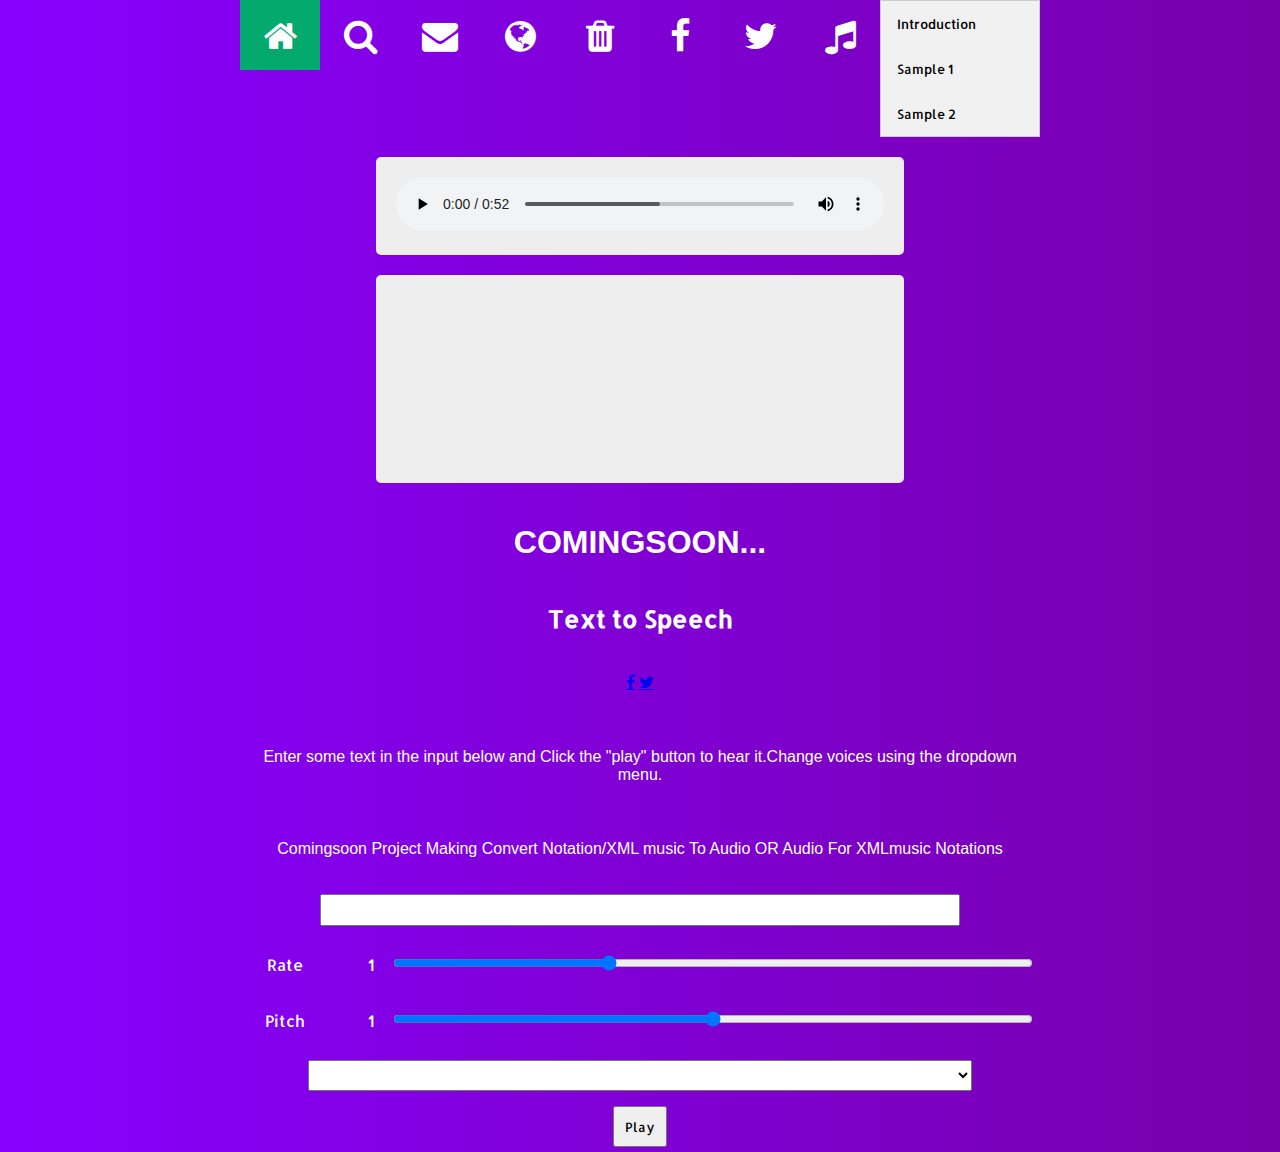
<file: index.html>
<!DOCTYPE html>
<html>
  <head>
    <meta charset="utf-8">
    <meta http-equiv="X-UA-Compatible" content="IE=edge,chrome=1">
    <meta name="viewport" content="width=device-width">
	<div class="retunerecord-bar">
 	 <a class="active" href="#"><i class="fa fa-home"></i></a>
 	 <a href="#"><i class="fa fa-search"></i></a>
 	 <a href="#"><i class="fa fa-envelope"></i></a>
 	 <a href="#"><i class="fa fa-globe"></i></a>
 	 <a href="#"><i class="fa fa-trash"></i></a>
 	 <a href="#"><i class="fa fa-facebook"></i></a>
 	 <a href="#"><i class="fa fa-twitter"></i></a>
 	 <a href="podcast/index.html"><i class="fa fa-music"></i></a>
	</div>
		</div>
	</div>
</div>
<!-- Tab links -->
<span>
<div class="tab">
  <button class="tablinks" onclick="openCity(event, 'Introductions')">Introduction</button>
  <button class="tablinks" onclick="openCity(event, 'Sample #1')">Sample 1</button>
  <button class="tablinks" onclick="openCity(event, 'Sample #2')">Sample 2</button>
</div>
</span>
<!-- Tab content -->
<div>
<div id="Introductions" class="tabcontent">
  <h3>Introduction Sample</h3>
  <p>ISMN MUSIC/MUSICAL NOTATION/ANNOTATION � In some ways the so-called inabove. Both in terms of captions are expected to be sufficient. But for this time in terms of MusicalNotation. We always expect participation in musicits production or music release distribution. But this will be different because of the thingpublishing for ISMN will fall into the full education category. Because it is relatedwith note-level writing or annotation in music.</p>
</div>

<div id="Sample #1" class="tabcontent">
  <h3>Sample 1</h3>
  <p>MUSIC DISTRIBUTION � Every piece wants to be tasted and produce its own satisfactionfor every work that has been produced whether it is from any genre / genre of music that is increate.always we expect more value than what has been done. Sofrom that RETUNERECORD suggests and at the same time in every work made Inits music production is capable of being distributed individually or commercially for anyrelease in terms of physical as well as the current digital era that is advancing.</p>
</div>

<div id="Sample #2" class="tabcontent">
  <h3>Sample 2</h3>
  <p>MUSIC PRODUCTION � Through this procedure encourages each creator of the work and invitesseveral levels of local and non-local art workers to contribute both inpaid or unpaid. Depends on what RETUNERECORD expectsin every activity. It's good that we support against art creators who havestrong desire and has a degree in the creation of works for commercial or forhimself.because every work made is the result of the work itself for himselfand for others.</p>
	</div>
</div>
    <title>SPEECH | EDUCATIONS</title>
<!-- Add icon library -->
<link rel="stylesheet" href="https://cdnjs.cloudflare.com/ajax/libs/font-awesome/4.7.0/css/font-awesome.min.css">
<link rel="stylesheet" href="css/style.css">
<link rel="stylesheet" href="css/audio1.css">
<link rel="stylesheet" href="css/icon.css">
</head>
<link href='https://fonts.googleapis.com/css?family=Allerta' rel='stylesheet'>
    <div class="container-audio">
        <audio controls  loop autoplay>
                   <source src="audio/audiosample1.mp3" type="audio/mp3">
                   Your browser dose not Support the audio Tag
               </audio>
    </div>
    <div class="container-audio">
        <div class="colum1">
            <div class="row"></div>
        </div>
        <div class="colum1">
            <div class="row"></div>
        </div>
        <div class="colum1">
            <div class="row"></div>
        </div>
        <div class="colum1">
            <div class="row"></div>
        </div>
        <div class="colum1">
            <div class="row"></div>
        </div>
        <div class="colum1">
            <div class="row"></div>
        </div>
        <div class="colum1">
            <div class="row"></div>
        </div>
        <div class="colum1">
            <div class="row"></div>
        </div>
        <div class="colum1">
            <div class="row"></div>
        </div>
        <div class="colum1">
            <div class="row"></div>
        </div>
        <div class="colum1">
            <div class="row"></div>
        </div>
        <div class="colum1">
            <div class="row"></div>
        </div>
        <div class="colum1">
            <div class="row"></div>
        </div>
        <div class="colum1">
            <div class="row"></div>
        </div>
        <div class="colum1">
            <div class="row"></div>
        </div>
        <div class="colum1">
            <div class="row"></div>
        </div>
        <div class="colum1">
            <div class="row"></div>
        </div>
        <div class="colum1">
            <div class="row"></div>
        </div>
        <div class="colum1">
            <div class="row"></div>
        </div>
        <div class="colum1">
            <div class="row"></div>
        </div>
        <div class="colum1">
            <div class="row"></div>
        </div>
        <div class="colum1">
            <div class="row"></div>
        </div>
        <div class="colum1">
            <div class="row"></div>
        </div>
    </div>

  <body style="background-color:white;">
    <h1>COMINGSOON...</h1>
	<h2 align="middle">Text to Speech</h2>
<!-- Add font awesome icons -->
<p><a href="#" class="fa fa-facebook"></a>
<a href="#" class="fa fa-twitter"></a></p>
    <p>Enter some text in the input below and Click the "play" button to hear it.Change voices using the dropdown menu.</p>
    <p>Comingsoon Project Making Convert Notation/XML music To Audio OR Audio For XMLmusic Notations</p>
    <form>
    <input type="text" class="txt">
    <div>
      <label for="rate">Rate</label><input type="range" min="0.5" max="2" value="1" step="0.1" id="rate">
      <div class="rate-value">1</div>
      <div class="clearfix"></div>
    </div>
    <div>
      <label for="pitch">Pitch</label><input type="range" min="0" max="2" value="1" step="0.1" id="pitch">
      <div class="pitch-value">1</div>
      <div class="clearfix"></div>
    </div>
    <select>

    </select>
    <div class="controls">
      <button id="play" type="submit">Play</button>
    </div>
    </form>
    <script src="js/script.js"></script>
  </body>
</html>
</file>
<file: css/style.css>
body, html {
  margin: 0;
}

html {
  height: 100%;
}

body {
  height: 100%;
  max-width: 800px;
  margin: 0 auto;
}

h1, p {
  font-family: sans-serif;
  text-align: center;
  padding: 20px;
}

.txt, select, form > div {
  display: block;
  margin: 0 auto;
  font-family: sans-serif;
  font-size: 16px;
  padding: 5px;
}

.txt {
  width: 80%;
}

select {
  width: 83%;
}

form > div {
  width: 100%;
}

.txt, form > div {
  margin-bottom: 22px;
  overflow: auto;
}

.clearfix {
  clear: both;
}

label {
  float: left;
  width: 10%;
  line-height: 1.5;
}

.rate-value, .pitch-value {
  float: right;
  width: 5%;
  line-height: 1.5;
}

#rate, #pitch {
  float: right;
  width: 81%;
}

.controls {
  text-align: center;
  margin-top: 10px;
}

.controls button {
  padding: 10px;
}
/* Style the tab */
.tab {
  overflow: hidden;
  border: 1px solid #ccc;
  background-color: #f1f1f1;
}

/* Style the buttons that are used to open the tab content */
.tab button {
  background-color: inherit;
  float: left;
  border: none;
  outline: none;
  cursor: pointer;
  padding: 14px 16px;
  transition: 0.3s;
}

/* Change background color of buttons on hover */
.tab button:hover {
  background-color: #ddd;
}

/* Create an active/current tablink class */
.tab button.active {
  background-color: #ccc;
}

/* Style the tab content */
.tabcontent {
  display: none;
  padding: 6px 12px;
  border: 1px solid #ccc;
  border-top: none;
}
/* Style the search box */
#mySearch {
  width: 100%;
  font-size: 18px;
  padding: 11px;
  border: 1px solid #ddd;
}
</file>
<file: css/icon.css>
.retunerecord-bar {
  width: 100%;
  background-color: #555;
  overflow: 80%;
}

.retunerecord-bar a {
  float: left;
  width: 10%;
  text-align: center;
  padding: 12px 0;
  transition: all 0.3s ease;
  color: white;
  font-size: 36px;
}

.retunerecord-bar a:hover {
  background-color: #000;
}

.active {
  background-color: #04AA6D;
}
</file>
<file: css/audio1.css>
/* Global Reset */
* {
    font-family: 'Allerta', arial, Tahoma;
    box-sizing: border-box;
}
body {
    background: linear-gradient(to left, #7700aa, #8800ff);
    text-align:center;
    color:#fff;
}
h3{
    text-shadow:1px 1px 1px #fff;
}
/* Start  styling the page */
.container-audio {
    width: 66%;
    height: auto;
    padding: 20px;
    border-radius: 5px;
    background-color: #eee;
    color: #444;
    margin: 20px auto;
    overflow: hidden;
}
audio {
  width:100%;
}
audio:nth-child(2), audio:nth-child(4), audio:nth-child(6) {
    margin: 0;
}
.container-audio .colum1 {
    width: 23px;
    height: 5em;
    border-radius: 5px;
    margin: 0 10px 0 0;
    display: inline-block;
    position: relative;
}
.container-audio .colum1:last-child {
    margin: 0;
}
.container-audio .colum1 .row {
    width: 100%;
    height: 100%;
    border-radius: 5px;
    background: linear-gradient(to up, #7700aa, #8800ff);
    position: absolute;
    -webkit-animation: Rofa 10s infinite ease-in-out;
    animation: Rofa 10s infinite ease-in-out;
    bottom: 0;
}
.container-audio .colum1:nth-of-type(1) .row {
    -webkit-animation-delay: 3.99s;
    animation-delay: 3.99s;
}
.container-audio .colum1:nth-of-type(2) .row {
    -webkit-animation-delay: 3.80s;
    animation-delay: 3.80s;
}
.container-audio .colum1:nth-of-type(3) .row {
    -webkit-animation-delay: 3.70s;
    animation-delay: 3.70s;
}
.container-audio .colum1:nth-of-type(4) .row {
    -webkit-animation-delay: 3.60s;
    animation-delay: 3.60s;
}
.container-audio .colum1:nth-of-type(5) .row {
    -webkit-animation-delay: 3.50s;
    animation-delay: 3.50s;
}
.container-audio .colum1:nth-of-type(6) .row {
    -webkit-animation-delay: 3.40s;
    animation-delay: 3.40s;
}
.container-audio .colum1:nth-of-type(7) .row {
    -webkit-animation-delay: 3.30s;
    animation-delay: 3.30s;
}
.container-audio .colum1:nth-of-type(8) .row {
    -webkit-animation-delay: 3.20s;
    animation-delay: 3.20s;
}
.container-audio .colum1:nth-of-type(9) .row {
    -webkit-animation-delay: 3.10s;
    animation-delay: 3.10s;
}
.container-audio .colum1:nth-of-type(10) .row {
    -webkit-animation-delay: 2.1s;
    animation-delay: 2.1s;
}
.container-audio .colum1:nth-of-type(11) .row {
    -webkit-animation-delay: 2.1s;
    animation-delay: 2.1s;
}
.container-audio .colum1:nth-of-type(12) .row {
    -webkit-animation-delay: 2.10s;
    animation-delay: 2.10s;
}
.container-audio .colum1:nth-of-type(13) .row {
    -webkit-animation-delay: 2.20s;
    animation-delay: 2.20s;
}
.container-audio .colum1:nth-of-type(14) .row {
    -webkit-animation-delay: 1.30s;
    animation-delay: 1.30s;
}
.container-audio .colum1:nth-of-type(15) .row {
    -webkit-animation-delay: 1.40s;
    animation-delay: 1.40s;
}
.container-audio .colum1:nth-of-type(16) .row {
    -webkit-animation-delay: 1.50s;
    animation-delay: 1.50s;
}
.container-audio .colum1:nth-of-type(17) .row {
    -webkit-animation-delay: 1.60s;
    animation-delay: 1.60s;
}
.container-audio .colum1:nth-of-type(18) .row {
    -webkit-animation-delay: 1.70s;
    animation-delay: 1.70s;
}
.container-audio .colum1:nth-of-type(19) .row {
    -webkit-animation-delay: 1.80s;
    animation-delay: 1.80s;
}
.container-audio .colum1:nth-of-type(20) .row {
    -webkit-animation-delay: 2s;
    animation-delay: 2s;
}

@-webkit-keyframes Rofa {
    0% {
        height: 0%;
        -webkit-transform: translatey(0);
        transform: translatey(0);
        background-color: yellow;
    }

    5% {
        height: 100%;
        -webkit-transform: translatey(15px);
        transform: translatey(15px);
        background-color: fuchsia;
    }
    10% {
        height: 90%;
        transform: translatey(0);
        -webkit-transform: translatey(0);
        background-color: bisque;
    }

    15% {
        height: 80%;
        -webkit-transform: translatey(0);
        transform: translatey(0);

        background-color: cornflowerblue;
    }
    20% {
        height: 70%;
        -webkit-transform: translatey(0);
        transform: translatey(0);
        background-color: cornflowerblue;
    }
    25% {
        height: 0%;
        -webkit-transform: translatey(0);
        transform: translatey(0);
        background-color: cornflowerblue;
    }
    30% {
        height: 70%;
        -webkit-transform: translatey(0);
        transform: translatey(0);
        background-color: cornflowerblue;
    }
    35% {
        height: 0%;
        -webkit-transform: translatey(0);
        transform: translatey(0);

        background-color: cornflowerblue;
    }
    40% {
        height: 60%;
        -webkit-transform: translatey(0);
        transform: translatey(0);

        background-color: cornflowerblue;
    }
    45% {
        height: 0%;
        -webkit-transform: translatey(0);
        transform: translatey(0);

        background-color: cornflowerblue;
    }
    50% {
        height: 50%;
        -webkit-transform: translatey(0);
        transform: translatey(0);

        background-color: cornflowerblue;
    }
    55% {
        height: 0%;
        -webkit-transform: translatey(0);
        transform: translatey(0);

        background-color: cornflowerblue;
    }
    60% {
        height: 40%;
        -webkit-transform: translatey(0);
        transform: translatey(0);

        background-color: cornflowerblue;
    }
    65% {
        height: 0%;
        -webkit-transform: translatey(0);
        transform: translatey(0);

        background-color: cornflowerblue;
    }
    70% {
        height: 30%;
        -webkit-transform: translatey(0);
        transform: translatey(0);

        background-color: cornflowerblue;
    }
    75% {
        height: 0%;
        -webkit-transform: translatey(0);
        transform: translatey(0);

        background-color: cornflowerblue;
    }
    80% {
        height: 20%;
        -webkit-transform: translatey(0);
        transform: translatey(0);

        background-color: cornflowerblue;
    }
    85% {
        height: 0%;
        -webkit-transform: translatey(0);
        transform: translatey(0);

        background-color: cornflowerblue;
    }
    90% {
        height: 10%;
        -webkit-transform: translatey(0);
        transform: translatey(0);

        background-color: cornflowerblue;
    }
    95% {
        height: 5%;
        -webkit-transform: translatey(0);
        transform: translatey(0);

        background-color: cornflowerblue;
    }
    100% {
        height: 0;
        -webkit-transform: translatey(0);
        transform: translatey(0);

        background-color: cornflowerblue;
    }
}
</file>
